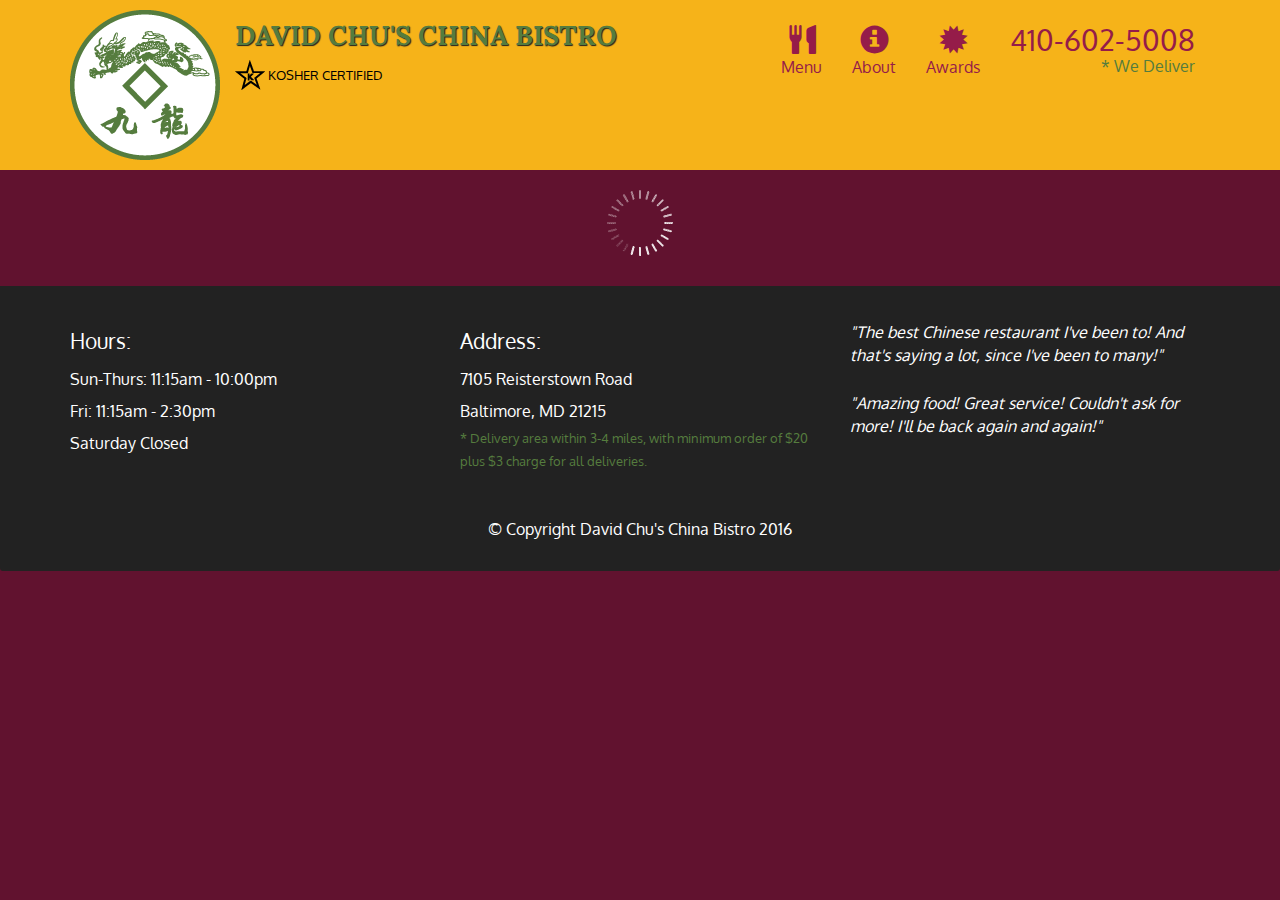
<file: mod5_solution/index.html>
<!doctype html>
<html lang="en">
  <head>
    <meta charset="utf-8">
    <meta http-equiv="X-UA-Compatible" content="IE=edge">
    <meta name="viewport" content="width=device-width, initial-scale=1">
    <title>David Chu's China Bistro</title>
    <link rel="stylesheet" href="css/bootstrap.min.css">
    <link rel="stylesheet" href="css/styles.css">
    <link href='https://fonts.googleapis.com/css?family=Oxygen:400,300,700' rel='stylesheet' type='text/css'>
    <link href='https://fonts.googleapis.com/css?family=Lora' rel='stylesheet' type='text/css'>
  </head>
<body>
  <header>
    <nav id="header-nav" class="navbar navbar-default">
      <div class="container">
        <div class="navbar-header">
          <a href="index.html" class="pull-left visible-md visible-lg">
            <div id="logo-img" alt="Logo image"></div>
          </a>

          <div class="navbar-brand">
            <a href="index.html"><h1>David Chu's China Bistro</h1></a>
            <p>
              <img src="images/star-k-logo.png" alt="Kosher certification">
              <span>Kosher Certified</span>
            </p>
          </div>

          <button id="navbarToggle" type="button" class="navbar-toggle collapsed" data-toggle="collapse" data-target="#collapsable-nav" aria-expanded="false">
            <span class="sr-only">Toggle navigation</span>
            <span class="icon-bar"></span>
            <span class="icon-bar"></span>
            <span class="icon-bar"></span>
          </button>
        </div>
        
        <div id="collapsable-nav" class="collapse navbar-collapse">
           <ul id="nav-list" class="nav navbar-nav navbar-right">
            <li id="navHomeButton" class="visible-xs active">
              <a href="index.html">
                <span class="glyphicon glyphicon-home"></span> Home</a>
            </li>
            <li id="navMenuButton">
              <a href="#" onclick="$dc.loadMenuItems({{randomCategoryShortName}});">
                <span class="glyphicon glyphicon-cutlery"></span><br class="hidden-xs"> Menu</a>
            </li>
            <li>
              <a href="#">
                <span class="glyphicon glyphicon-info-sign"></span><br class="hidden-xs"> About</a>
            </li>
            <li>
              <a href="#">
                <span class="glyphicon glyphicon-certificate"></span><br class="hidden-xs"> Awards</a>
            </li>
            <li id="phone" class="hidden-xs">
              <a href="tel:410-602-5008">
                <span>410-602-5008</span></a><div>* We Deliver</div>
            </li>
          </ul><!-- #nav-list -->
        </div><!-- .collapse .navbar-collapse -->
      </div><!-- .container -->
    </nav><!-- #header-nav -->
  </header>

  <div id="call-btn" class="visible-xs">
    <a class="btn" href="tel:410-602-5008">
    <span class="glyphicon glyphicon-earphone"></span>
    410-602-5008
    </a>
  </div>
  <div id="xs-deliver" class="text-center visible-xs">* We Deliver</div>

  <div id="main-content" class="container"></div>

  <footer class="panel-footer">
    <div class="container">
      <div class="row">
        <section id="hours" class="col-sm-4">
          <span>Hours:</span><br>
          Sun-Thurs: 11:15am - 10:00pm<br>
          Fri: 11:15am - 2:30pm<br>
          Saturday Closed
          <hr class="visible-xs">
        </section>
        <section id="address" class="col-sm-4">
          <span>Address:</span><br>
          7105 Reisterstown Road<br>
          Baltimore, MD 21215
          <p>* Delivery area within 3-4 miles, with minimum order of $20 plus $3 charge for all deliveries.</p>
          <hr class="visible-xs">
        </section>
        <section id="testimonials" class="col-sm-4">
          <p>"The best Chinese restaurant I've been to! And that's saying a lot, since I've been to many!"</p>
          <p>"Amazing food! Great service! Couldn't ask for more! I'll be back again and again!"</p>
        </section>
      </div>
      <div class="text-center">&copy; Copyright David Chu's China Bistro 2016</div>
    </div>
  </footer>

  <!-- jQuery (Bootstrap JS plugins depend on it) -->
  <script src="js/jquery-2.1.4.min.js"></script>
  <script src="js/bootstrap.min.js"></script>
  <script src="js/ajax-utils.js"></script>
  <script src="js/script.js"></script>
</body>
</html>
</file>
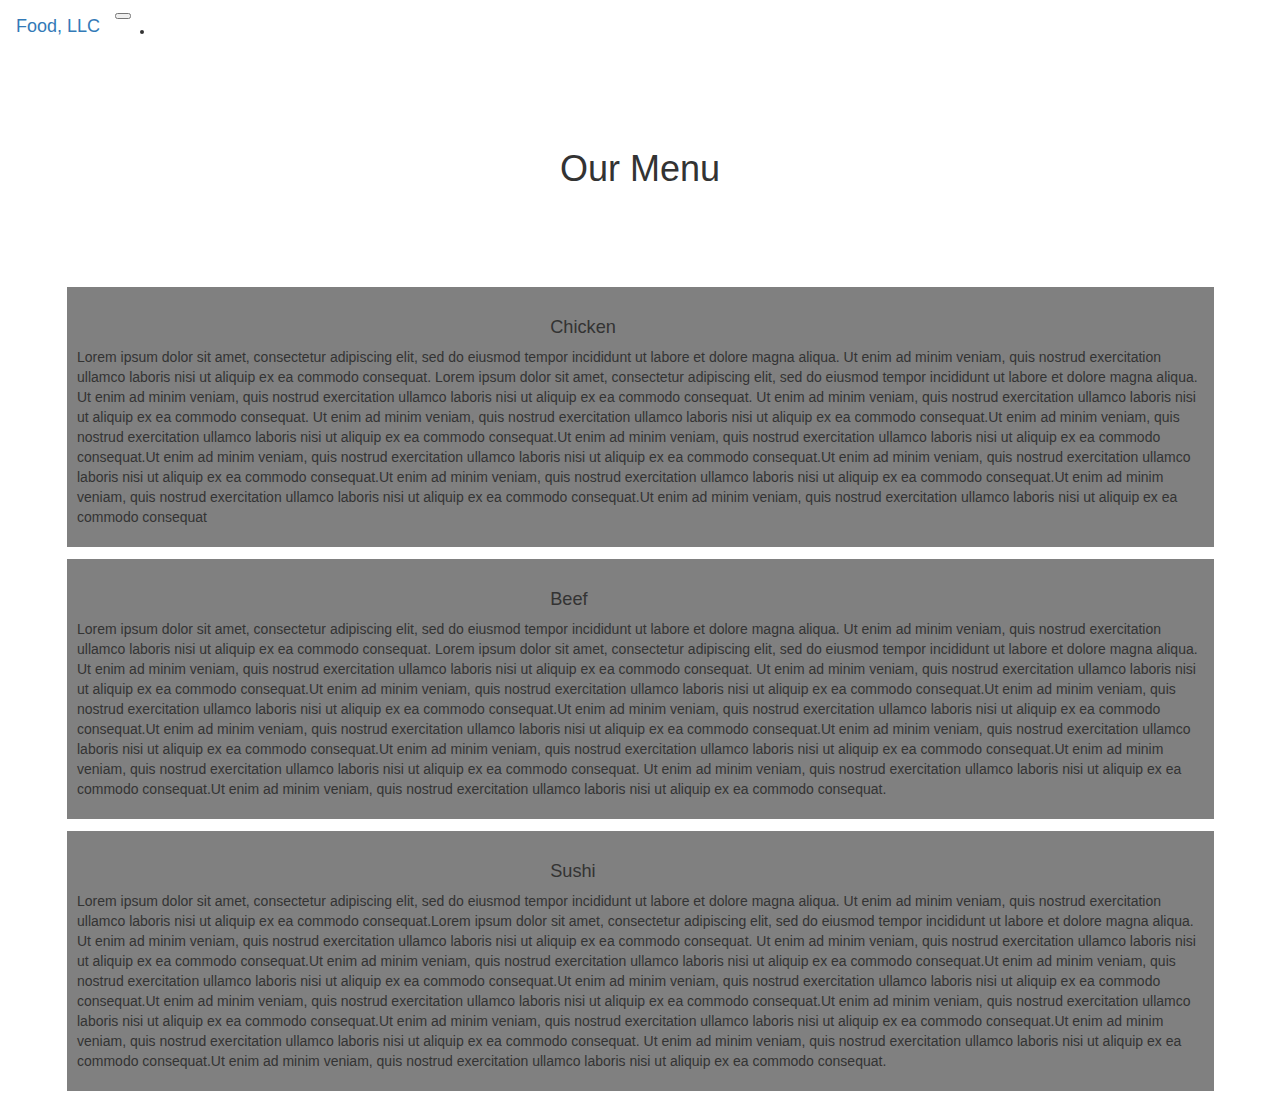
<file: module3-solution/index.html>
<!DOCTYPE html>
<html lang="en">
<meta charset="UTF-8">
<head>
<title>Page Title</title>
<meta name="viewport" content="width=device-width,initial-scale=1">
<link rel="stylesheet" href="stylesheet.css">

<!-- CSS only -->
<link href="https://cdn.jsdelivr.net/npm/bootstrap@5.0.0-beta1/dist/css/bootstrap.min.css" rel="stylesheet" integrity="sha384-giJF6kkoqNQ00vy+HMDP7azOuL0xtbfIcaT9wjKHr8RbDVddVHyTfAAsrekwKmP1" crossorigin="anonymous">
  <link rel="stylesheet" href="https://maxcdn.bootstrapcdn.com/bootstrap/3.4.1/css/bootstrap.min.css">
  <script src="https://ajax.googleapis.com/ajax/libs/jquery/3.5.1/jquery.min.js"></script>
  <script src="https://maxcdn.bootstrapcdn.com/bootstrap/3.4.1/js/bootstrap.min.js"></script>

<nav class="navbar navbar-expand-lg navbar-light bg-light">
  <a class="navbar-brand" href="#">Food, LLC</a>
  <button class="navbar-toggler" type="button" data-toggle="collapse" data-target="#navbarSupportedContent" aria-controls="navbarSupportedContent" aria-expanded="true" aria-label="Toggle navigation">
    <span class="navbar-toggler-icon"></span>
  </button>

  <div class="collapse navbar-collapse" id="navbarSupportedContent">
    <ul class="navbar-nav mr-auto">
      <li class="nav-item dropdown">
        <a class="nav-link dropdown-toggle" href="#" id="navbarDropdown" role="button" data-toggle="dropdown" aria-haspopup="true" aria-expanded="false">
        </a>
        <div class="dropdown-menu" aria-labelledby="navbarDropdown">
          <a class="dropdown-item" href="#">Chicken</a>
          <a class="dropdown-item" href="#">Beef</a>
          <a class="dropdown-item" href="#">Sushi</a>
        </div>
      </li>
    </ul>
  
  </div>
</nav>


    
  

</head>
<body>

  <h1 class="text-center">Our Menu</h1>
  <div class="container">
  <div class="row">
    <div class="col-xs col-sm col-md">
     <div class="s1">
	<h3 class="foodName1">Chicken</h3>
	<p>Lorem ipsum dolor sit amet, consectetur adipiscing elit, sed do eiusmod tempor incididunt ut labore et dolore magna aliqua. Ut enim ad minim veniam, quis nostrud exercitation ullamco laboris nisi ut aliquip ex ea commodo consequat. Lorem ipsum dolor sit amet, consectetur adipiscing elit, sed do eiusmod tempor incididunt ut labore et dolore magna aliqua. Ut enim ad minim veniam, quis nostrud exercitation ullamco laboris nisi ut aliquip ex ea commodo consequat. Ut enim ad minim veniam, quis nostrud exercitation ullamco laboris nisi ut aliquip ex ea commodo consequat. Ut enim ad minim veniam, quis nostrud exercitation ullamco laboris nisi ut aliquip ex ea commodo consequat.Ut enim ad minim veniam, quis nostrud exercitation ullamco laboris nisi ut aliquip ex ea commodo consequat.Ut enim ad minim veniam, quis nostrud exercitation ullamco laboris nisi ut aliquip ex ea commodo consequat.Ut enim ad minim veniam, quis nostrud exercitation ullamco laboris nisi ut aliquip ex ea commodo consequat.Ut enim ad minim veniam, quis nostrud exercitation ullamco laboris nisi ut aliquip ex ea commodo consequat.Ut enim ad minim veniam, quis nostrud exercitation ullamco laboris nisi ut aliquip ex ea commodo consequat.Ut enim ad minim veniam, quis nostrud exercitation ullamco laboris nisi ut aliquip ex ea commodo consequat.Ut enim ad minim veniam, quis nostrud exercitation ullamco laboris nisi ut aliquip ex ea commodo consequat  </p>	
	</div>
    </div>
    <div class="col-xs col-sm col-md">
      <div class="s1">
		<h3 class="foodName2">Beef</h3>
		<p>Lorem ipsum dolor sit amet, consectetur adipiscing elit, sed do eiusmod tempor incididunt ut labore et dolore magna aliqua. Ut enim ad minim veniam, quis nostrud exercitation ullamco laboris nisi ut aliquip ex ea commodo consequat. Lorem ipsum dolor sit amet, consectetur adipiscing elit, sed do eiusmod tempor incididunt ut labore et dolore magna aliqua. Ut enim ad minim veniam, quis nostrud exercitation ullamco laboris nisi ut aliquip ex ea commodo consequat. Ut enim ad minim veniam, quis nostrud exercitation ullamco laboris nisi ut aliquip ex ea commodo consequat.Ut enim ad minim veniam, quis nostrud exercitation ullamco laboris nisi ut aliquip ex ea commodo consequat.Ut enim ad minim veniam, quis nostrud exercitation ullamco laboris nisi ut aliquip ex ea commodo consequat.Ut enim ad minim veniam, quis nostrud exercitation ullamco laboris nisi ut aliquip ex ea commodo consequat.Ut enim ad minim veniam, quis nostrud exercitation ullamco laboris nisi ut aliquip ex ea commodo consequat.Ut enim ad minim veniam, quis nostrud exercitation ullamco laboris nisi ut aliquip ex ea commodo consequat.Ut enim ad minim veniam, quis nostrud exercitation ullamco laboris nisi ut aliquip ex ea commodo consequat.Ut enim ad minim veniam, quis nostrud exercitation ullamco laboris nisi ut aliquip ex ea commodo consequat. Ut enim ad minim veniam, quis nostrud exercitation ullamco laboris nisi ut aliquip ex ea commodo consequat.Ut enim ad minim veniam, quis nostrud exercitation ullamco laboris nisi ut aliquip ex ea commodo consequat.  </p>		
	</div>
    </div>
    <div class="col-xs col-sm col-md">
      <div class="s2">
		<h3 class="foodName3">Sushi</h3>
		<p>Lorem ipsum dolor sit amet, consectetur adipiscing elit, sed do eiusmod tempor incididunt ut labore et dolore magna aliqua. Ut enim ad minim veniam, quis nostrud exercitation ullamco laboris nisi ut aliquip ex ea commodo consequat.Lorem ipsum dolor sit amet, consectetur adipiscing elit, sed do eiusmod tempor incididunt ut labore et dolore magna aliqua. Ut enim ad minim veniam, quis nostrud exercitation ullamco laboris nisi ut aliquip ex ea commodo consequat. Ut enim ad minim veniam, quis nostrud exercitation ullamco laboris nisi ut aliquip ex ea commodo consequat.Ut enim ad minim veniam, quis nostrud exercitation ullamco laboris nisi ut aliquip ex ea commodo consequat.Ut enim ad minim veniam, quis nostrud exercitation ullamco laboris nisi ut aliquip ex ea commodo consequat.Ut enim ad minim veniam, quis nostrud exercitation ullamco laboris nisi ut aliquip ex ea commodo consequat.Ut enim ad minim veniam, quis nostrud exercitation ullamco laboris nisi ut aliquip ex ea commodo consequat.Ut enim ad minim veniam, quis nostrud exercitation ullamco laboris nisi ut aliquip ex ea commodo consequat.Ut enim ad minim veniam, quis nostrud exercitation ullamco laboris nisi ut aliquip ex ea commodo consequat.Ut enim ad minim veniam, quis nostrud exercitation ullamco laboris nisi ut aliquip ex ea commodo consequat. Ut enim ad minim veniam, quis nostrud exercitation ullamco laboris nisi ut aliquip ex ea commodo consequat.Ut enim ad minim veniam, quis nostrud exercitation ullamco laboris nisi ut aliquip ex ea commodo consequat.
    </div>
  </div>
</div>
  
	
	

	


	
</body>
</html>
</file>
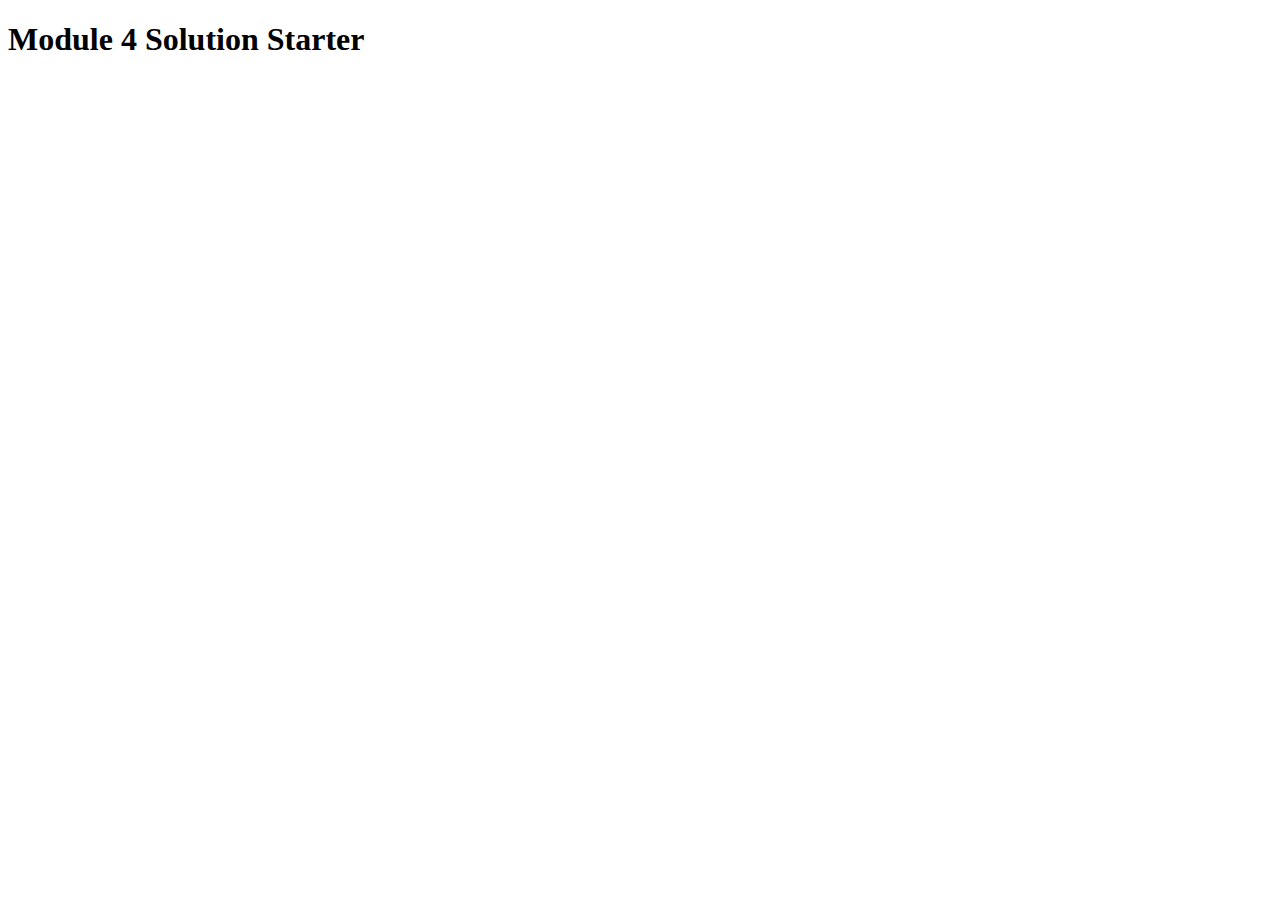
<file: module4-solution/index.html>
<!DOCTYPE html>
<html>
<head>
  <meta charset="utf-8">
  <title>Module 4 Solution Starter</title>
  <script src="SpeakHello.js"></script>
  <script src="SpeakGoodBye.js"></script>
  <script src="script.js"></script>
  <script>
      var names =[];
    </script>
</head>
<body>
  <h1>Module 4 Solution Starter</h1>
  
</body>
</html>
</file>
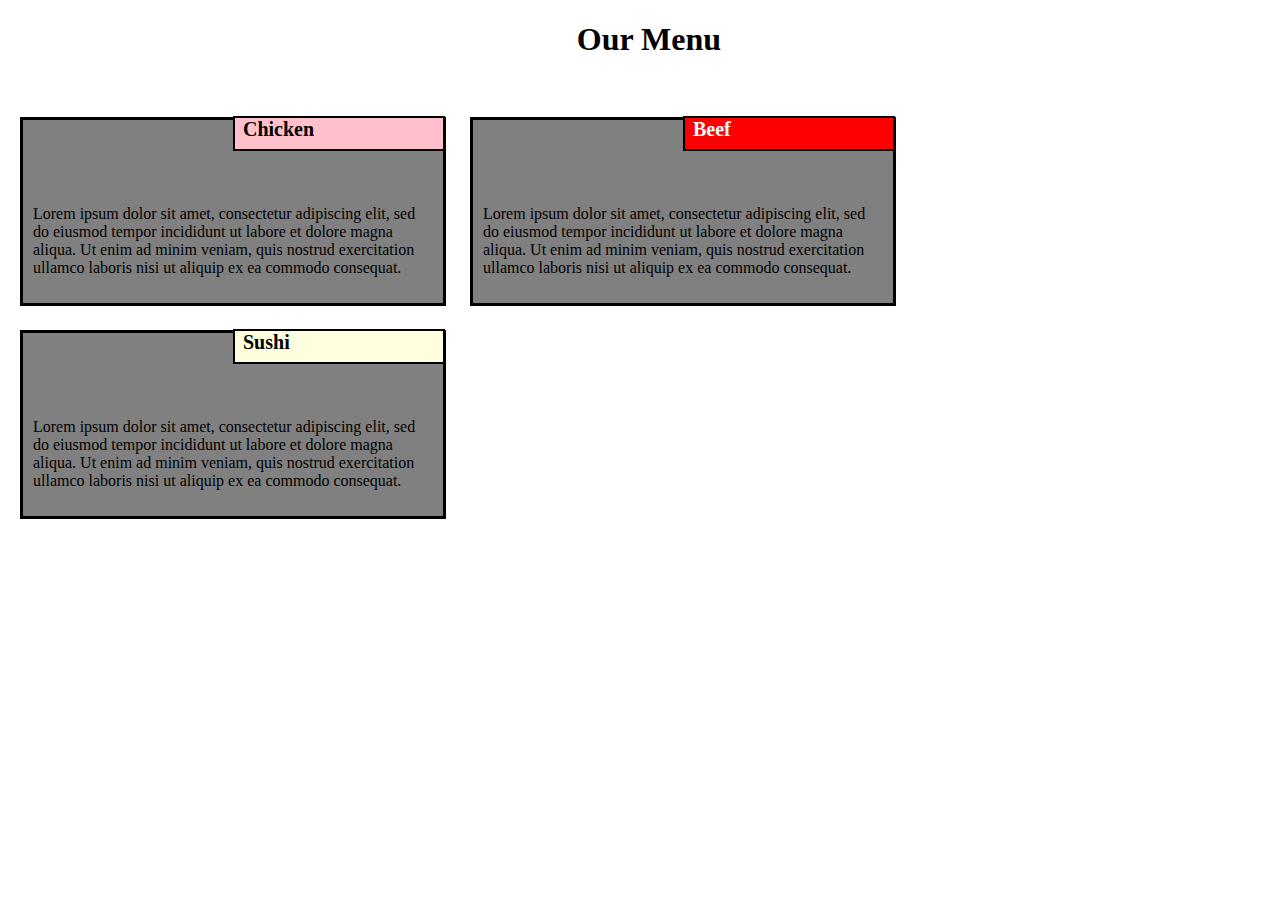
<file: module2-solution/module2-solution-index.html>
<!DOCTYPE html>
<html>
<head>
	 <link rel="stylesheet" type="text/css" href="stylesheet.css">
	<title>Module2 Solution!</title>
	<meta name="viewport" content="width=device-width, initial-scale=1.0">
</head>
<body>
    <h1>Our Menu</h1>
	
	<div class="s1">
	<h3 class="foodName1">Chicken</h3>
	<p>Lorem ipsum dolor sit amet, consectetur adipiscing elit, sed do eiusmod tempor incididunt ut labore et dolore magna aliqua. Ut enim ad minim veniam, quis nostrud exercitation ullamco laboris nisi ut aliquip ex ea commodo consequat. </p>	
	</div>

	<div class="s1">
		<h3 class="foodName2">Beef</h3>
		<p>Lorem ipsum dolor sit amet, consectetur adipiscing elit, sed do eiusmod tempor incididunt ut labore et dolore magna aliqua. Ut enim ad minim veniam, quis nostrud exercitation ullamco laboris nisi ut aliquip ex ea commodo consequat. </p>		
	</div>


	<div class="s2">
		<h3 class="foodName3">Sushi</h3>
		<p>Lorem ipsum dolor sit amet, consectetur adipiscing elit, sed do eiusmod tempor incididunt ut labore et dolore magna aliqua. Ut enim ad minim veniam, quis nostrud exercitation ullamco laboris nisi ut aliquip ex ea commodo consequat.</p>		
	</div>
</body>
</html>
</file>
<file: mod5_solution/css/styles.css>
body {
  font-size: 16px;
  color: #fff;
  background-color: #61122f;
  font-family: 'Oxygen', sans-serif;
}

/** HEADER **/
#header-nav {
  background-color: #f6b319;
  border-radius: 0;
  border: 0;
}

#logo-img {
  background: url('../images/restaurant-logo_large.png') no-repeat;
  width: 150px;
  height: 150px;
  margin: 10px 15px 10px 0;
}

.navbar-brand {
  padding-top: 25px;
}
.navbar-brand h1 { /* Restaurant name */
  font-family: 'Lora', serif;
  color: #557c3e;
  font-size: 1.5em;
  text-transform: uppercase;
  font-weight: bold;
  text-shadow: 1px 1px 1px #222;
  margin-top: 0;
  margin-bottom: 0;
  line-height: .75;
}
.navbar-brand a:hover, .navbar-brand a:focus {
  text-decoration: none;
}
.navbar-brand p { /* Kosher cert */
  color: #000;
  text-transform: uppercase;
  font-size: .7em;
  margin-top: 15px;
}
.navbar-brand p span { /* Star-K */
  vertical-align: middle;
}

#nav-list {
  margin-top: 10px;
}
#nav-list a {
  color: #951C49;
  text-align: center;
}
#nav-list a:hover {
  background: #E7E7E7;
}
#nav-list a span {
  font-size: 1.8em;
}

#phone {
  margin-top: 5px;
}
#phone a { /* Phone number */
  text-align: right;
  padding-bottom: 0;
}
#phone div { /* We Deliver */
  color: #557c3e;
  text-align: right;
  padding-right: 15px;
}

.navbar-header button.navbar-toggle, .navbar-header .icon-bar {
  border: 1px solid #61122f;
}
.navbar-header button.navbar-toggle {
  clear: both;
  margin-top: -30px;
}
/* END HEADER */

/* FOOTER */
.panel-footer {
  margin-top: 30px;
  padding-top: 35px;
  padding-bottom: 30px;
  background-color: #222;
  border-top: 0;
}
.panel-footer div.row {
  margin-bottom: 35px;
}
#hours, #address {
  line-height: 2;
}
#hours > span, #address > span {
  font-size: 1.3em;
}
#address p {
  color: #557c3e;
  font-size: .8em;
  line-height: 1.8;
}
#testimonials {
  font-style: italic;
}
#testimonials p:nth-child(2) {
  margin-top: 25px;
}
/* END FOOTER */



/* HOME PAGE */
.container .jumbotron {
  box-shadow: 0 0 50px #3F0C1F;
  border: 2px solid #3F0C1F;
}

#menu-tile, #specials-tile, #map-tile {
  height: 250px;
  width: 100%;
  margin-bottom: 15px;
  position: relative;
  border: 2px solid #3F0C1F;
  overflow: hidden;
}
#menu-tile:hover, #specials-tile:hover, #map-tile:hover {
  box-shadow: 0 1px 5px 1px #cccccc;
}
#menu-tile {
  background: url('../images/menu-tile.jpg') no-repeat;
  background-position: center;
}
#specials-tile {
  background: url('../images/specials-tile.jpg') no-repeat;
  background-position: center;
}
#menu-tile span, #specials-tile span, #map-tile span {
  position: absolute;
  bottom: 0;
  right: 0;
  width: 100%;
  text-align: center;
  font-size: 1.6em;
  text-transform: uppercase;
  background-color: #000;
  color: #fff;
  opacity: .8;
}
/* END HOME PAGE */

/* MENU CATEGORIES PAGE */
.category-tile { 
  position: relative;
  border: 2px solid #3F0C1F;
  overflow: hidden;
  width: 200px;
  height: 200px;
  margin: 0 auto 15px;
}
.category-tile span {
  position: absolute;
  bottom: 0;
  right: 0;
  width: 100%;
  text-align: center;
  font-size: 1.2em;
  text-transform: uppercase;
  background-color: #000;
  color: #fff;
  opacity: .8;
}
.category-tile:hover {
  box-shadow: 0 1px 5px 1px #cccccc;
}

#menu-categories-title + div {
  margin-bottom: 50px;
}
/* END MENU CATEGORIES PAGE */

/* SINGLE CATEGORY PAGE */
.menu-item-tile {
  margin-bottom: 25px;
}
.menu-item-tile hr {
  width: 80%;
}
.menu-item-tile .menu-item-price {
  font-size: 1.1em;
  text-align: right;
  margin-top: -15px;
  margin-right: -15px;
}
.menu-item-tile .menu-item-price span {
  font-size: .6em;
}
.menu-item-photo {
  position: relative;
  border: 2px solid #3F0C1F; 
  overflow: hidden;
  padding: 0;
  margin-right: -15px;
  margin-left: auto;
  margin-bottom: 20px;
  max-width: 250px;
}
.menu-item-photo div {
  position: absolute;
  bottom: 0;
  right: 0;
  width: 80px;
  background-color: #557c3e;
  text-align: center;
}
.menu-item-description {
  padding-right: 30px;
}
h3.menu-item-title {
  margin: 0 0 10px;
}
.menu-item-details {
  font-size: .9em;
  font-style: italic;
}
/* END SINGLE CATEGORY PAGE */


/********** Large devices only **********/
@media (min-width: 1200px) {
  .container .jumbotron {
    background: url('../images/jumbotron_1200.jpg') no-repeat;
    height: 675px;
  }
}

/********** Medium devices only **********/
@media (min-width: 992px) and (max-width: 1199px) {
  /* Header */
  #logo-img {
    background: url('../images/restaurant-logo_medium.png') no-repeat;
    width: 100px;
    height: 100px;
    margin: 5px 5px 5px 0;
  }
  /* End Header */

  /* Home Page */
  .container .jumbotron {
    background: url('../images/jumbotron_992.jpg') no-repeat;
    height: 558px;
  }
  /* End Home Page */
}

/********** Small devices only **********/
@media (min-width: 768px) and (max-width: 991px) {
  /* Home Page */
  .container .jumbotron {
    background: url('../images/jumbotron_768.jpg') no-repeat;
    height: 432px;
  }
  /* End Home Page */
}

/********** Extra small devices only **********/
@media (max-width: 767px) {
  /* Header */
  .navbar-brand {
    padding-top: 10px;
    height: 80px;
  }
  .navbar-brand h1 { /* Restaurant name */
    padding-top: 10px;
    font-size: 5vw; /* 1vw = 1% of viewport width */
  }
  .navbar-brand p { /* Kosher cert */
    font-size: .6em;
    margin-top: 12px;
  }
  .navbar-brand p img { /* Star-K */
    height: 20px;
  }

  #collapsable-nav a { /* Collapsed nav menu text */
    font-size: 1.2em;
  }
  #collapsable-nav a span { /* Collapsed nav menu glyph */
    font-size: 1em;
    margin-right: 5px;
  }

  #call-btn > a {
    font-size: 1.5em;
    display: block;
    margin: 0 20px;
    padding: 10px;
    border: 2px solid #fff;
    background-color: #f6b319;
    color: #951c49;
  }
  #xs-deliver {
    margin-top: 5px;
    font-size: .7em;
    letter-spacing: .1em;
    text-transform: uppercase;
  }
  /* End Header */

  /* Footer */
  .panel-footer section {
    margin-bottom: 30px;
    text-align: center;
  }
  .panel-footer section:nth-child(3) {
    margin-bottom: 0; /* margin already exists on the whole row */
  }
  .panel-footer section hr {
    width: 50%;
  }
  /* End Footer */

  /* Home Page */
  .container .jumbotron {
    margin-top: 30px;
    padding: 0;
  }
  #menu-tile, #specials-tile {
    width: 360px;
    margin: 0 auto 15px;
  }

  .menu-item-photo {
    margin-right: auto;
  }
  .menu-item-tile .menu-item-price {
    text-align: center;
  }
  .menu-item-description {
    text-align: center;;
  }
}


/********** Super extra small devices Only :-) (e.g., iPhone 4) **********/
@media (max-width: 479px) {
  /* Header */
  .navbar-brand h1 { /* Restaurant name */
    padding-top: 5px;
    font-size: 6vw;
  }
  /* End Header */
  
  /* Home page */
  #menu-tile, #specials-tile {
    width: 280px;
    margin: 0 auto 15px;
  }

  .col-xxs-12 {
    position: relative;
    min-height: 1px;
    padding-right: 15px;
    padding-left: 15px;
    float: left;
    width: 100%;
  }
}
</file>
<file: module3-solution/stylesheet.css>
body {
	

}

.navbar-brand, .navbar-brand{
    font-size: 200%;
    float: left;
}


.s1, .s2 {
	background-color: grey;
    width: 98%;
    padding: 10px;
    margin: 12px;
   
}

h1 {
    
    padding: 6%;
}


.foodName1, .foodName2, .foodName3{
    
    width: 50%;
    padding-left: 2%;
    position: relative;
    left: 40%;
    font-size: 130%;
    
    
    
}
/*
.foodName2{
    background-color: red;
    color: white;
    
}

.foodName1{
    background-color: pink;
    
    
}

.foodName3{
    background-color: lightyellow;
    
}
*/ 
<----------------------------------------------------------------------------MediaQueries----------------------------------------------------------->

<----------------Labtop----------------------------------------------------------->

@media ( min-device-width: 992px ) and ( max-device-width: 1600px ){
        
}


<----------------tablet----------------------------------------------------------->
@media screen ( min-device-width: 768px )( max-device-width: 991px ){
        
    .foodName1, .foodName2, .foodName3{
    
    width: 50%;
    border: 2px solid black;
    padding-left: 2%;
    padding-bottom: 2%;
    position: relative;
    top: -34px;
    left: 50%;
    font-size: 125%;   
}
    div.s1{
    float: left;
    width: 43%;
    
}
div.s2{
    
    width: 95%;
    
}
         .dropdown{
    visibility:visible;
}
    
    
}

<----------------phone----------------------------------------------------------->
@media screen 
    and ( max-device-width: 766px ){
        .dropdown{
    visibility:visible;
}

        
}
</file>
<file: module2-solution/stylesheet.css>
body {
	

}

div {
	background-color: grey;
    width: 400px;
    padding: 10px;
    margin: 12px;
    float: left;
    border: 3px solid black;
}

h1 {
    margin-left: 45%;
    padding-bottom: 2%;
}


.foodName1, .foodName2, .foodName3{
    
    width: 50%;
    border: 2px solid black;
    padding-left: 2%;
    padding-bottom: 2%;
    position: relative;
    top: -34px;
    left: 50%;
    font-size: 125%;
    
    
    
}

.foodName2{
    background-color: red;
    color: white;
    
}

.foodName1{
    background-color: pink;
    
    
}

.foodName3{
    background-color: lightyellow;
    
}

<----------------------------------------------------------------------------MediaQueries----------------------------------------------------------->

<----------------Labtop----------------------------------------------------------->

@media ( min-device-width: 992px ) and ( max-device-width: 1600px ){
        
}


<----------------tablet----------------------------------------------------------->
@media screen ( min-device-width: 768px )( max-device-width: 991px ){
        
    .foodName1, .foodName2, .foodName3{
    
    width: 50%;
    border: 2px solid black;
    padding-left: 2%;
    padding-bottom: 2%;
    position: relative;
    top: -34px;
    left: 50%;
    font-size: 125%;   
}
    div.s1{
    float: left;
    width: 43%;
    
}
div.s2{
    
    width: 95%;
    
}
    
    
}

<----------------phone----------------------------------------------------------->
@media screen 
    and ( max-device-width: 766px ){
        
}
</file>
